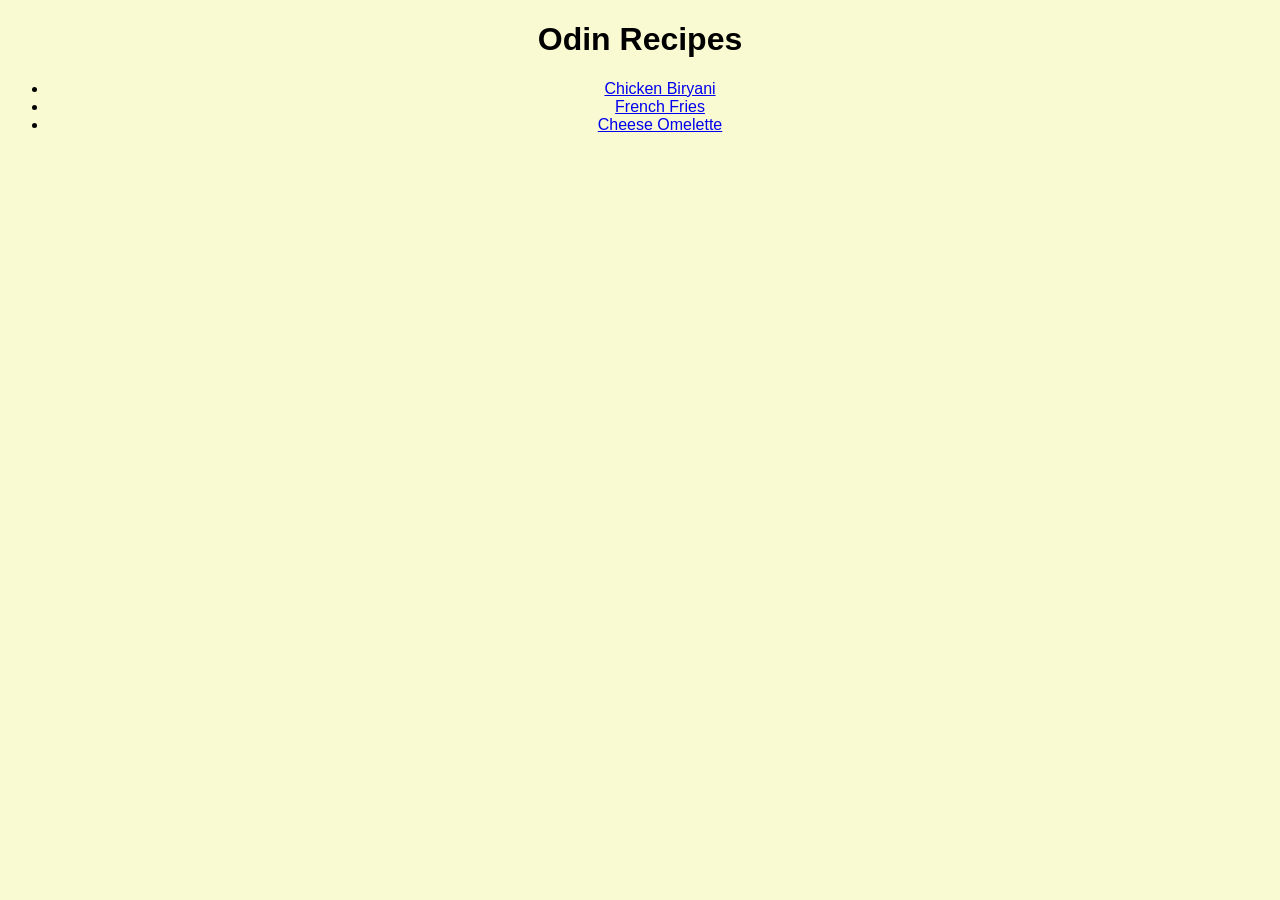
<file: index.html>
<!DOCTYPE html>
<html lang="en">
<head>
    <link rel="stylesheet" href="styles.css">
    <meta charset="UTF-8">
    <meta name="viewport" content="width=device-width, initial-scale=1.0">
    <title>odin recipes</title>
</head>
<body>
    <h1 class="title">Odin Recipes</h1>
     <div class="list">
    <ul>
       <li><a href="recipes/chicken-biryani.html" >Chicken Biryani</a></li>
    
       <li><a href="recipes/french-fries.html">French Fries</a></li>
    
       <li><a href="recipes/Cheese-Omelette.html">Cheese Omelette</a></li>
        
    </ul>
    </div>
</body>
</html>
</file>
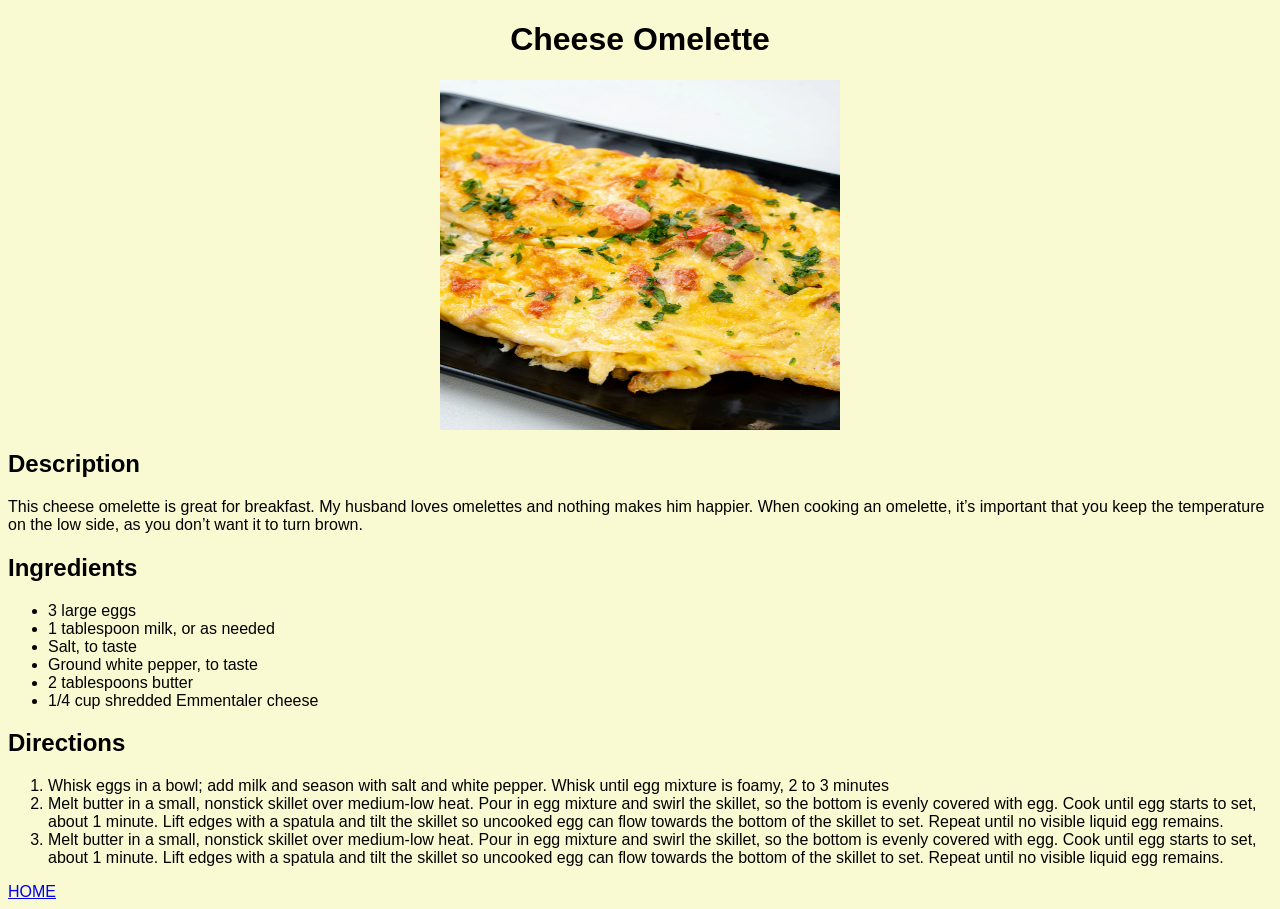
<file: recipes/Cheese-Omelette.html>
<!DOCTYPE html>
<html lang="en">
<head>
     <link rel="stylesheet" href="../styles.css">
    <meta charset="UTF-8">
    <meta name="viewport" content="width=device-width, initial-scale=1.0">
    <title>Cheese Omelette</title>
</head>
<body>
    <h1 class="egg">Cheese Omelette</h1>
    <img src="../img/Cheese Omelette.webp"alt="Cheese Omelette"height="350"width="400" class="egg-image">

    <h2>Description</h2>
    <p>
        This cheese omelette is great for breakfast. My husband loves omelettes and nothing makes him happier. When cooking an omelette, it’s important that you keep the temperature on the low side, as you don’t want it to turn brown.
    </p>

    <h2>Ingredients</h2>
    <ul>
        <li>3 large eggs</li>
        <li>1 tablespoon milk, or as needed</li>
        <li>Salt, to taste</li>
        <li>Ground white pepper, to taste</li>
        <li>2 tablespoons butter</li>
        <li>1/4 cup shredded Emmentaler cheese</li>
    </ul>

    <h2>Directions</h2>
    <ol>
        <li>Whisk eggs in a bowl; add milk and season with salt and white pepper. Whisk until egg mixture is foamy, 2 to 3 minutes</li>
        <li>Melt butter in a small, nonstick skillet over medium-low heat. Pour in egg mixture and swirl the skillet, so the bottom is evenly covered with egg. Cook until egg starts to set, about 1 minute. Lift edges with a spatula and tilt the skillet so uncooked egg can flow towards the bottom of the skillet to set. Repeat until no visible liquid egg remains. </li>
        <li>Melt butter in a small, nonstick skillet over medium-low heat. Pour in egg mixture and swirl the skillet, so the bottom is evenly covered with egg. Cook until egg starts to set, about 1 minute. Lift edges with a spatula and tilt the skillet so uncooked egg can flow towards the bottom of the skillet to set. Repeat until no visible liquid egg remains.</li>
    </ol>

    <a href="../index.html"target="_blank" rel="noreferrer">HOME</a>
</body>
</html>
</file>
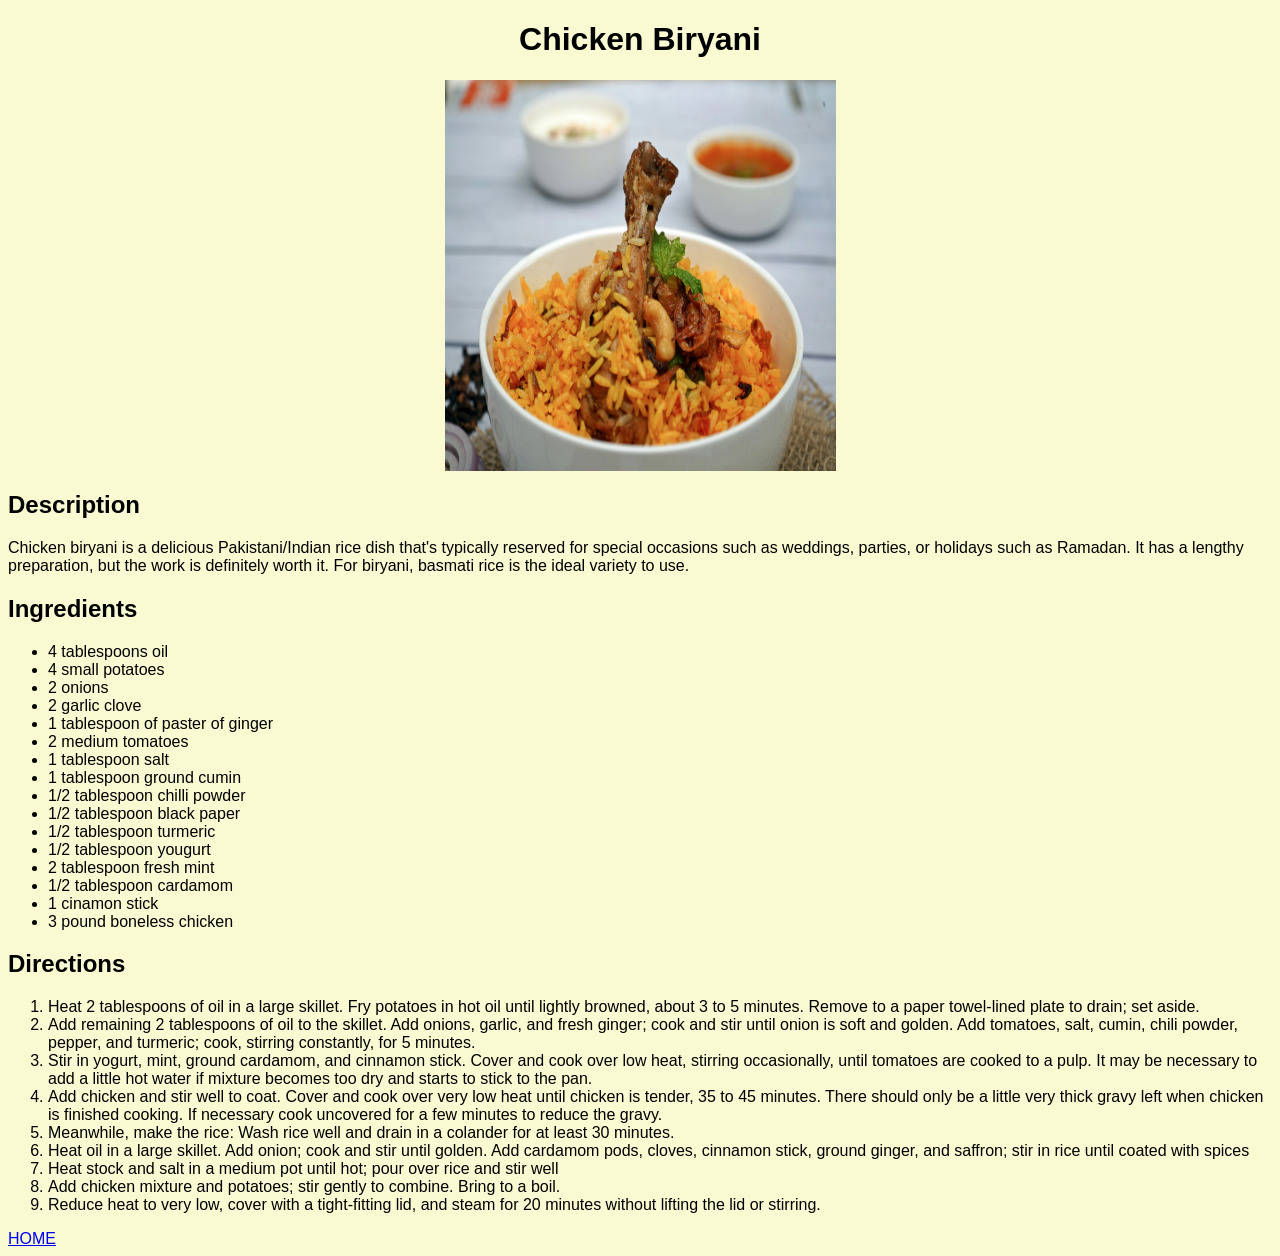
<file: recipes/chicken-biryani.html>
<!DOCTYPE html>
<html lang="en">
<head>
    <link rel="stylesheet" href="../styles.css">
    <meta charset="UTF-8">
    <meta name="viewport" content="width=device-width, initial-scale=1.0">
    <title>Chicken Biryani</title>
</head>
<body>
    <h1 class="chicken">Chicken Biryani</h1>
    <img src="../img/mario-raj-ysmeQt1dzcw-unsplash.webp" alt="Chicken Biryani Picture " width="391" height="391" class="chicken-image">
    <h2>Description</h2>
    <p>
        Chicken biryani is a delicious Pakistani/Indian rice dish that's typically reserved for special occasions such as weddings, parties, or holidays such as Ramadan. It has a lengthy preparation, but the work is definitely worth it. For biryani, basmati rice is the ideal variety to use.
    </p>
    <h2>Ingredients</h2>
    <ul>
        <li>4 tablespoons oil</li>
        <li>4 small potatoes</li>
        <li>2 onions</li>
        <li>2 garlic clove</li>
        <li>1 tablespoon of paster of ginger</li>
        <li>2 medium tomatoes </li>
        <li>1 tablespoon salt</li>
        <li>1 tablespoon ground cumin</li>
        <li>1/2 tablespoon chilli powder</li>
        <li>1/2 tablespoon black paper</li>
        <li>1/2 tablespoon turmeric</li>
        <li>1/2 tablespoon yougurt</li>
        <li>2 tablespoon fresh mint</li>
        <li>1/2 tablespoon cardamom</li>
        <li>1 cinamon stick</li>
        <li>3 pound boneless chicken </li>
    </ul>

    <h2>Directions</h2>
    <ol>
        <li>Heat 2 tablespoons of oil in a large skillet. Fry potatoes in hot oil until lightly browned, about 3 to 5 minutes. Remove to a paper towel-lined plate to drain; set aside.</li>
        <li>Add remaining 2 tablespoons of oil to the skillet. Add onions, garlic, and fresh ginger; cook and stir until onion is soft and golden. Add tomatoes, salt, cumin, chili powder, pepper, and turmeric; cook, stirring constantly, for 5 minutes. </li>
        <li>Stir in yogurt, mint, ground cardamom, and cinnamon stick. Cover and cook over low heat, stirring occasionally, until tomatoes are cooked to a pulp. It may be necessary to add a little hot water if mixture becomes too dry and starts to stick to the pan.</li>
        <li>Add chicken and stir well to coat. Cover and cook over very low heat until chicken is tender, 35 to 45 minutes. There should only be a little very thick gravy left when chicken is finished cooking. If necessary cook uncovered for a few minutes to reduce the gravy.</li>
        <li>Meanwhile, make the rice: Wash rice well and drain in a colander for at least 30 minutes. </li>
        <li>Heat oil in a large skillet. Add onion; cook and stir until golden. Add cardamom pods, cloves, cinnamon stick, ground ginger, and saffron; stir in rice until coated with spices</li>
        <li>Heat stock and salt in a medium pot until hot; pour over rice and stir well</li>
        <li>Add chicken mixture and potatoes; stir gently to combine. Bring to a boil.</li>
        <li>
            Reduce heat to very low, cover with a tight-fitting lid, and steam for 20 minutes without lifting the lid or stirring. 
        </li>
    </ol>
    <a href="../index.html" target="_blank" rel="noreferrer">HOME</a>
</body>
</html>
</file>
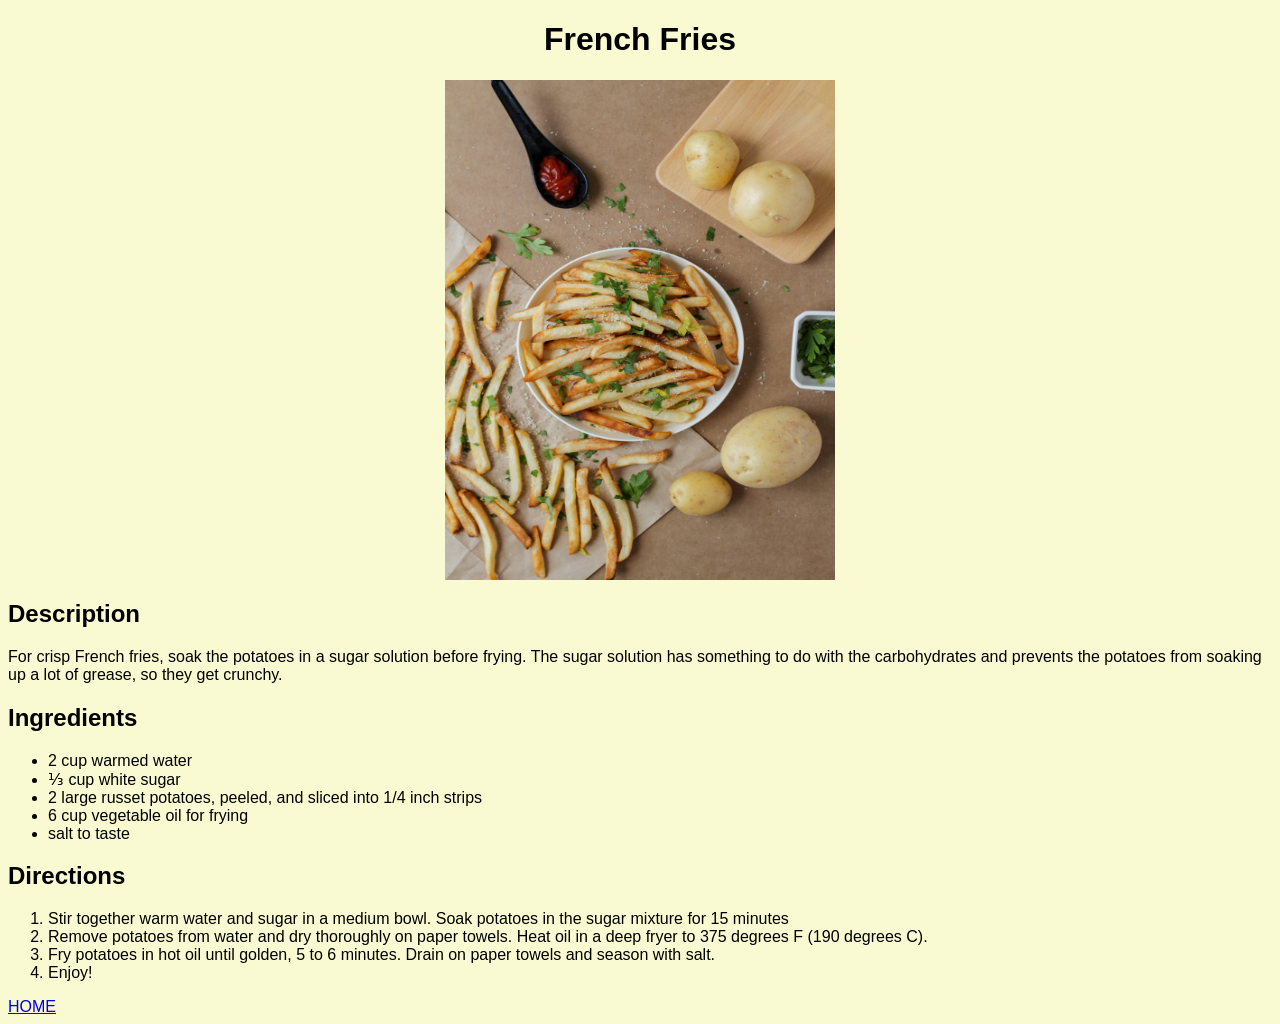
<file: recipes/french-fries.html>
<!DOCTYPE html>
<html lang="en">
<head>
     <link rel="stylesheet" href="../styles.css">
    <meta charset="UTF-8">
    <meta name="viewport" content="width=device-width, initial-scale=1.0">
    <title>French Fries</title>
</head>
<body>
    <h1 class="fries">French Fries</h1>
<img src="../img/fries.webp"alt="french fries" width="390"height="500" class="fries-image">
    <h2>Description</h2>
    <p>
        For crisp French fries, soak the potatoes in a sugar solution before frying. The sugar solution has something to do with the carbohydrates and prevents the potatoes from soaking up a lot of grease, so they get crunchy.
    </p>
    <h2>Ingredients</h2>
    <ul>
        <li>2 cup warmed water</li>
        <li>⅓ cup white sugar</li>
        <li>2 large russet potatoes, peeled, and sliced into 1/4 inch strips</li>
        <li>6 cup vegetable oil for frying</li>
        <li>salt to taste</li>
    </ul>

    <h2>Directions</h2>
    <ol>
        <li>Stir together warm water and sugar in a medium bowl. Soak potatoes in the sugar mixture for 15 minutes</li>
        <li>Remove potatoes from water and dry thoroughly on paper towels. Heat oil in a deep fryer to 375 degrees F (190 degrees C).</li>
        <li>Fry potatoes in hot oil until golden, 5 to 6 minutes. Drain on paper towels and season with salt. </li>
        <li>Enjoy!</li>
    </ol>
<a href="../index.html"target="_blank"rel="noreferrer">HOME</a>
</body>
</html>
</file>
<file: styles.css>
.list {
    text-align: center;
}
.title{
    text-align: center;
}
body{
    background-color: lightgoldenrodyellow;
    font-family: Arial, Helvetica, sans-serif;
}
.chicken{
    text-align: center;
}
.chicken-image{
    display: block;
    margin: 0 auto;
}
.fries-image{
    display: block;
    margin: 0 auto;
}
.fries{
    text-align: center;
}
.egg{
    text-align: center;
}
.egg-image{
    display: block;
    margin:0 auto;
}
</file>
